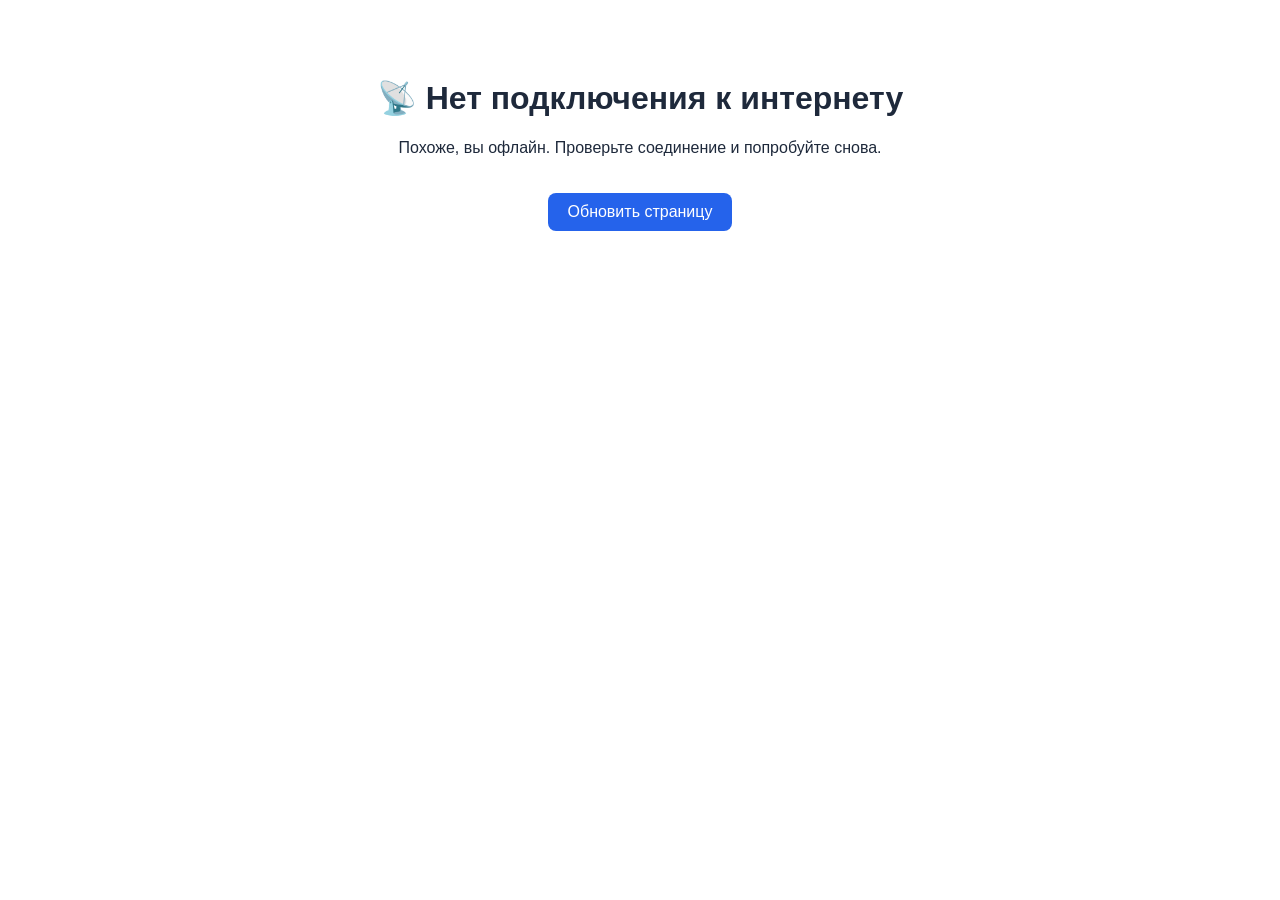
<file: offline.html>
<!DOCTYPE html>
<html lang="ru">
<head>
    <meta charset="UTF-8">
    <meta name="viewport" content="width=device-width, initial-scale=1.0">
    <title>Нет подключения к интернету</title>
    <style>
        body { font-family: -apple-system, sans-serif; text-align: center; padding: 50px 20px; color: #1e293b; }
        .btn { display: inline-block; margin-top: 20px; padding: 10px 20px; background: #2563eb; color: white; text-decoration: none; border-radius: 8px; }
    </style>
</head>
<body>
    <h1>📡 Нет подключения к интернету</h1>
    <p>Похоже, вы офлайн. Проверьте соединение и попробуйте снова.</p>
    <a href="/" class="btn" onclick="window.location.reload()">Обновить страницу</a>
</body>
</html>
</file>
